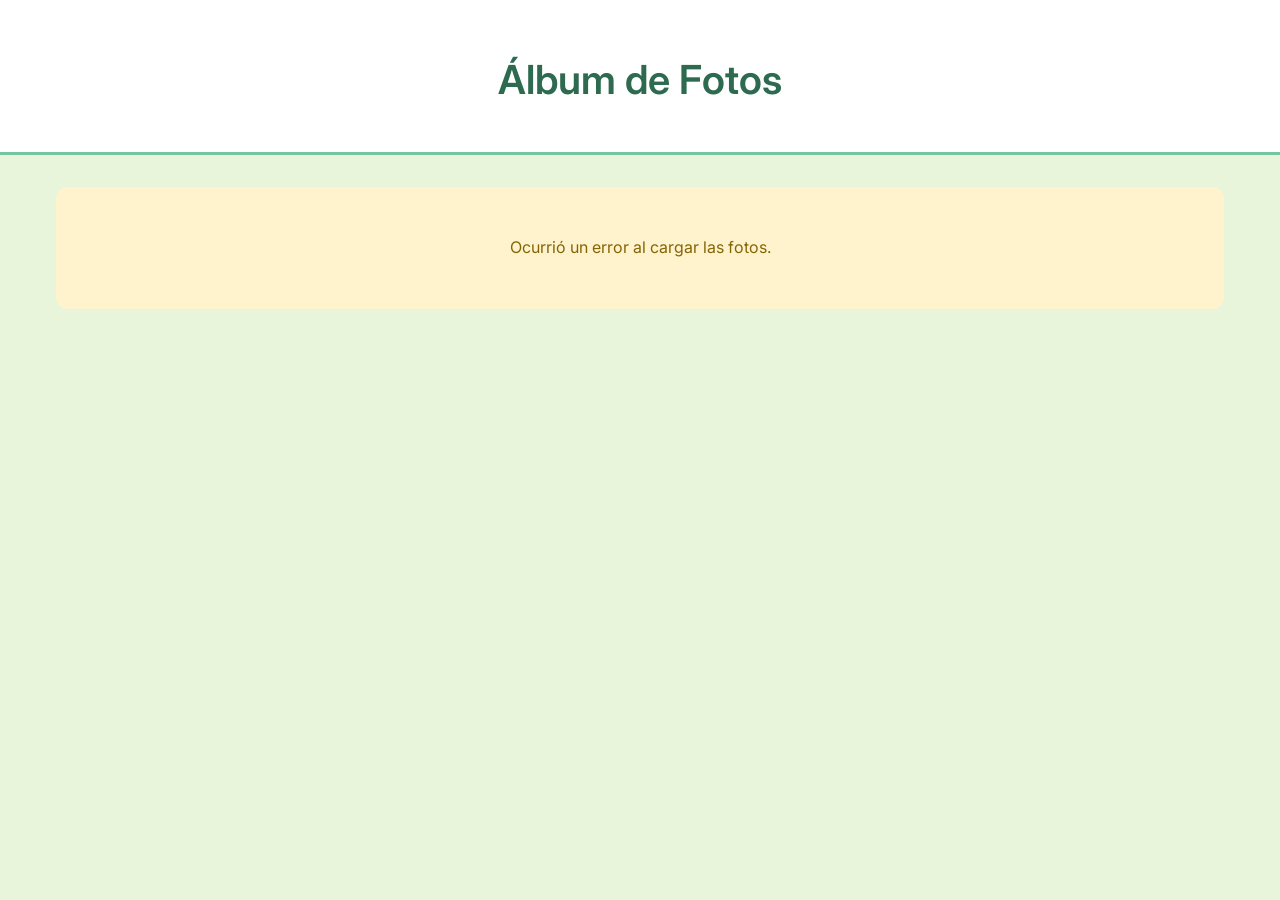
<file: album-fotos-pexels/index.html>
<!DOCTYPE html>
<html lang="es">
<head>
    <meta charset="UTF-8">
    <meta name="viewport" content="width=device-width, initial-scale=1.0">
    <title>Álbum de Fotos - Pexels</title>
    <link rel="stylesheet" href="style.css">
    <link href="https://fonts.googleapis.com/css2?family=Inter:wght@300;400;600&display=swap" rel="stylesheet">
</head>
<body>
    <header class="header">
        <h1> Álbum de Fotos</h1>
    </header>

    <main class="container">
        <div id="loading" class="loading">
            <div class="spinner"></div>
            <p>Cargando fotos...</p>
        </div>
        <div id="gallery" class="gallery"></div>


        <div id="error" class="error hidden">
            <p>Ocurrió un error al cargar las fotos.</p>
        </div>
    </main>



    <script src="script.js"></script>
</body>
</html>
</file>
<file: album-fotos-pexels/style.css>
* {
    margin: 0;
    padding: 0;
    box-sizing: border-box;
}


:root {
    --verde-primario: #2d6a4f;
    --verde-secundario: #40916c;
    --verde-claro: #74c69d;
    --verde-muy-claro: #d8f3dc;
    --verde-pastel: #e9f5db;
    --blanco: #ffffff;
    --gris-texto: #555555;
    --gris-suave: #888888;
    --sombra: rgba(45, 106, 79, 0.1);
}

body {
    font-family: 'Inter', sans-serif;
    background-color: var(--verde-pastel);
    color: var(--gris-texto);
    line-height: 1.6;
    min-height: 100vh;
}

.header {
    text-align: center;
    padding: 3rem 1rem 2rem;
    background-color: var(--blanco);
    border-bottom: 3px solid var(--verde-claro);
}

.header h1 {
    font-size: 2.5rem;
    font-weight: 600;
    color: var(--verde-primario);
    margin-bottom: 0.5rem;
}

.subtitle {
    font-size: 1.1rem;
    color: var(--verde-secundario);
    font-weight: 300;
}

.container {
    max-width: 1200px;
    margin: 0 auto;
    padding: 2rem 1rem;
}

.loading {
    display: flex;
    flex-direction: column;
    align-items: center;
    justify-content: center;
    padding: 4rem;
    gap: 1rem;
}

.spinner {
    width: 40px;
    height: 40px;
    border: 4px solid var(--verde-muy-claro);
    border-top: 4px solid var(--verde-primario);
    border-radius: 50%;
    animation: spin 1s linear infinite;
}

@keyframes spin {
    0% { transform: rotate(0deg); }
    100% { transform: rotate(360deg); }
}

.loading p {
    color: var(--verde-secundario);
    font-size: 1rem;
}


.gallery {
    display: grid;
    grid-template-columns: repeat(auto-fill, minmax(280px, 1fr));
    gap: 1.5rem;
}

.photo-card {
    background-color: var(--blanco);
    border-radius: 16px;
    overflow: hidden;
    box-shadow: 0 4px 12px var(--sombra);
    transition: transform 0.3s ease, box-shadow 0.3s ease;
    cursor: pointer;
}

.photo-card:hover {
    transform: translateY(-6px);
    box-shadow: 0 8px 24px rgba(45, 106, 79, 0.2);
}

.photo-card img {
    width: 100%;
    height: 200px;
    object-fit: cover;
    display: block;
}

.photo-info {
    padding: 1.2rem;
}

.photo-title {
    font-size: 0.95rem;
    font-weight: 600;
    color: var(--verde-primario);
    margin-bottom: 0.5rem;
    white-space: nowrap;
    overflow: hidden;
    text-overflow: ellipsis;
}

.photo-meta {
    display: flex;
    justify-content: space-between;
    align-items: center;
    font-size: 0.8rem;
    color: var(--gris-suave);
}

.photo-author {
    display: flex;
    align-items: center;
    gap: 0.4rem;
}

.photo-author::before {
    content: "📷";
}

.photo-size {
    background-color: var(--verde-muy-claro);
    color: var(--verde-primario);
    padding: 0.2rem 0.6rem;
    border-radius: 12px;
    font-size: 0.75rem;
    font-weight: 500;
}


.error {
    text-align: center;
    padding: 3rem;
    background-color: #fff3cd;
    border-radius: 12px;
    color: #856404;
    font-size: 1rem;
}

.hidden {
    display: none !important;
}




@media (max-width: 600px) {
    .header h1 {
        font-size: 1.8rem;
    }
    .gallery {
        grid-template-columns: 1fr;
    }
}
</file>
